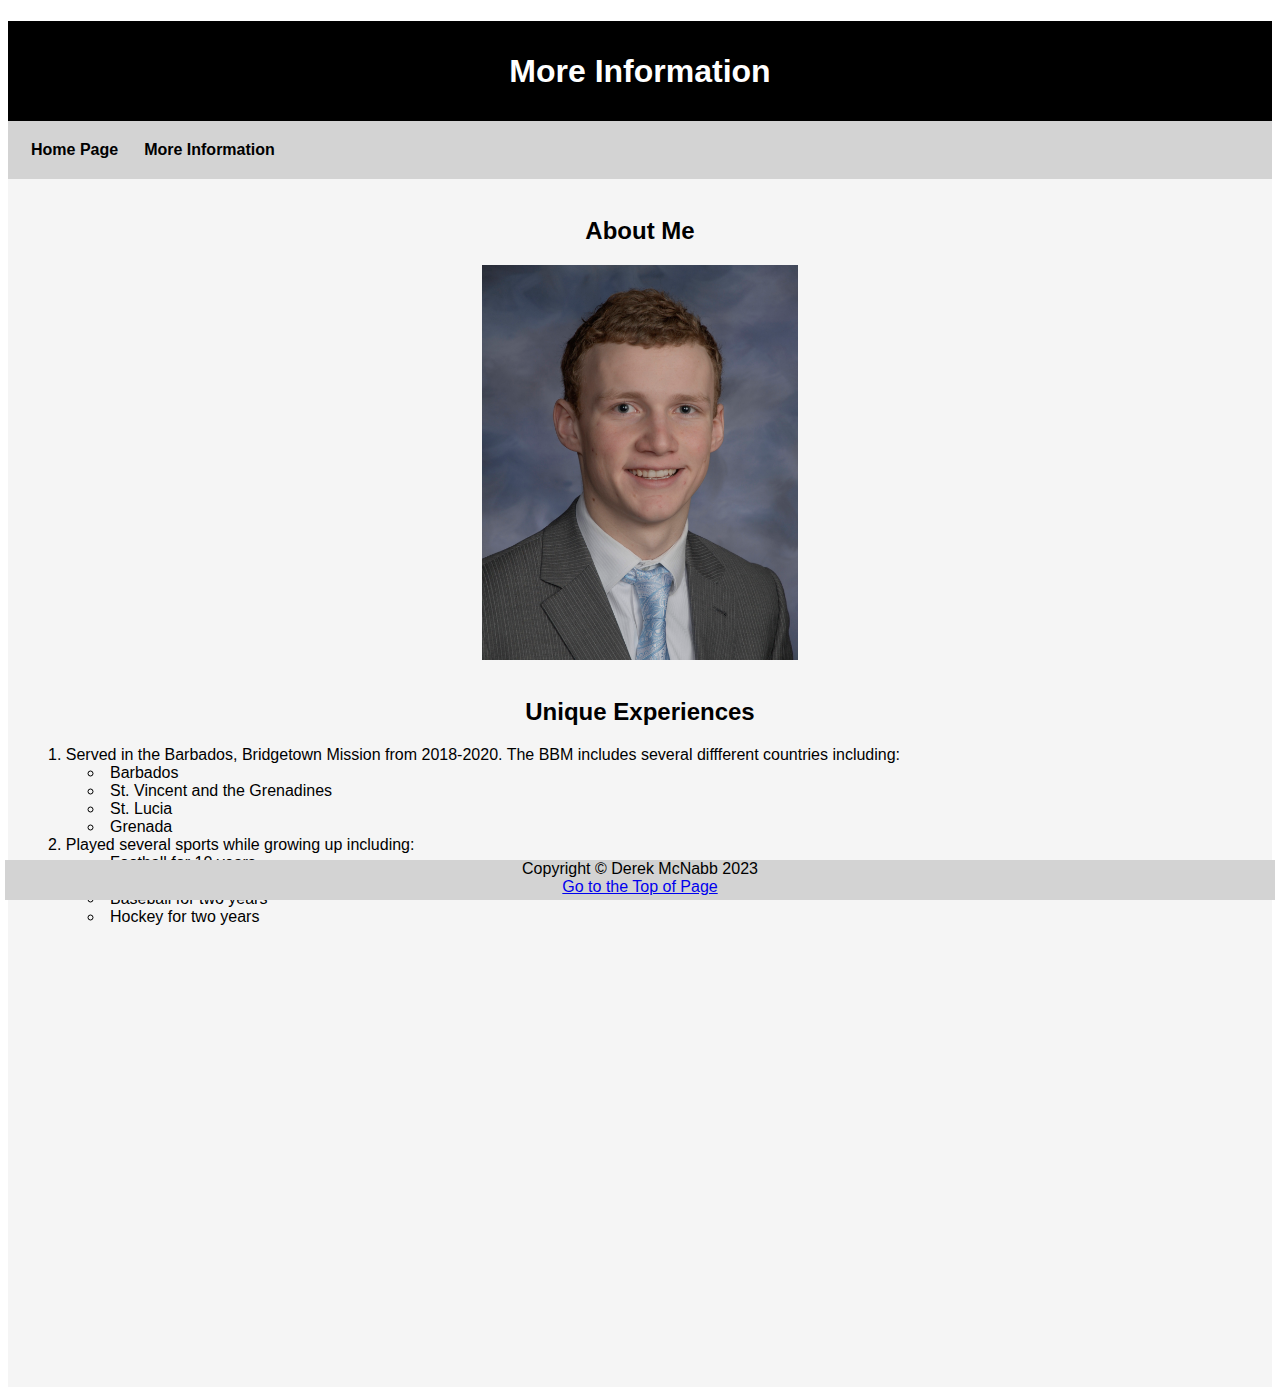
<file: scratch.html>
<!DOCTYPE html>
<html lang="en">
<head>
    <meta charset="UTF-8">
    <meta http-equiv="X-UA-Compatible" content="IE=edge">
    <meta name="viewport" content="width=device-width, initial-scale=1.0">
    <title>Derek McNabb</title>
    <link rel="stylesheet" type="text/css" href="./css/mystyles.css">

</head>
<body>
    <div class="common header">
        <h1>More Information</h1>
    </div>
    <nav class = common>
        <a href="../index.html"> Home Page</a>
        <a href="./scratch.html"> More Information</a>
    </nav>
    <div class="common mainbody">
        <br>
        <h2>About Me</h2>
        <img src="./assets/img/Grad.JPG" alt="Portrait">
        <br>
        <h2>Unique Experiences</h2>
        <ol style="text-align: left;">
            <li>Served in the Barbados, Bridgetown Mission from 2018-2020. The BBM includes several diffferent countries including:</li>
            <ul>
                <li>Barbados</li>
                <li>St. Vincent and the Grenadines</li>
                <li>St. Lucia</li>
                <li>Grenada</li>
              </ul>
            <li>Played several sports while growing up including:</li>
            <ul>
                <li>Football for 10 years</li>
                <li>Basketball for 12 years</li>
                <li>Baseball for two years</li>
                <li>Hockey for two years</li>
              </ul>
          </ol>
          <iframe width="560" height="315" src="https://www.youtube.com/embed/KdWadLuVz0Y" title="YouTube video player" frameborder="0" allow="accelerometer; autoplay; clipboard-write; encrypted-media; gyroscope; picture-in-picture; web-share" allowfullscreen></iframe>
          <br>
          <br>
          <br>
          <br>
          <div class='tableauPlaceholder' id='viz1681754106313' style='position: relative'><noscript><a href='https:&#47;&#47;data.world&#47;makeovermonday&#47;2023w14'><img alt='Chicago Hatecrimes ' src='https:&#47;&#47;public.tableau.com&#47;static&#47;images&#47;Ha&#47;HateCrimeinChicago_16813943732230&#47;ChicagoHatecrimes&#47;1_rss.png' style='border: none' /></a></noscript><object class='tableauViz'  style='display:none;'><param name='host_url' value='https%3A%2F%2Fpublic.tableau.com%2F' /> <param name='embed_code_version' value='3' /> <param name='site_root' value='' /><param name='name' value='HateCrimeinChicago_16813943732230&#47;ChicagoHatecrimes' /><param name='tabs' value='no' /><param name='toolbar' value='yes' /><param name='static_image' value='https:&#47;&#47;public.tableau.com&#47;static&#47;images&#47;Ha&#47;HateCrimeinChicago_16813943732230&#47;ChicagoHatecrimes&#47;1.png' /> <param name='animate_transition' value='yes' /><param name='display_static_image' value='yes' /><param name='display_spinner' value='yes' /><param name='display_overlay' value='yes' /><param name='display_count' value='yes' /><param name='language' value='en-US' /></object></div>                <script type='text/javascript'>                    var divElement = document.getElementById('viz1681754106313');                    var vizElement = divElement.getElementsByTagName('object')[0];                    if ( divElement.offsetWidth > 800 ) { vizElement.style.width='1200px';vizElement.style.height='827px';} else if ( divElement.offsetWidth > 500 ) { vizElement.style.width='1200px';vizElement.style.height='827px';} else { vizElement.style.width='100%';vizElement.style.height='927px';}                     var scriptElement = document.createElement('script');                    scriptElement.src = 'https://public.tableau.com/javascripts/api/viz_v1.js';                    vizElement.parentNode.insertBefore(scriptElement, vizElement);                </script>
          <br>
          <br>
          <br>
          <br>
    </div>
    <div class="common footer">Copyright &copy; Derek McNabb 2023
        <br>
        <a href="#top">Go to the Top of Page</a>
    </div>
    
</body>
</html>
</file>
<file: css/mystyles.css>
.common{
    text-align: center;
    font-family: 'Gill Sans', 'Gill Sans MT', Calibri, 'Trebuchet MS', sans-serif; 
}

.header{
    height: 100px;
    background-color: black;
    color: white;
    line-height: 100px;
}

.mainbody{
    background-color: whitesmoke;

}

.footer{
    background-color: lightgray;
    color: black;
    height: 40px;
    position: fixed;
    bottom: 0px;
    right: 5px;
    left: 5px;

}

img{
    display: block;
    margin-left: auto;
    margin-right: auto;
    width: 25%;
}

nav{
    background-color: lightgray;
    padding: 10px;
    overflow: hidden;

}

nav a{
    float: left;
    color: black;
    padding: 10px 13px;
    text-decoration: none;
    font-size: 16px;
    font-weight: bold;
}

nav a:hover{
    background-color: #ccc;
}

ol{list-style-position: inside;}
ul{list-style-position: inside};
</file>
